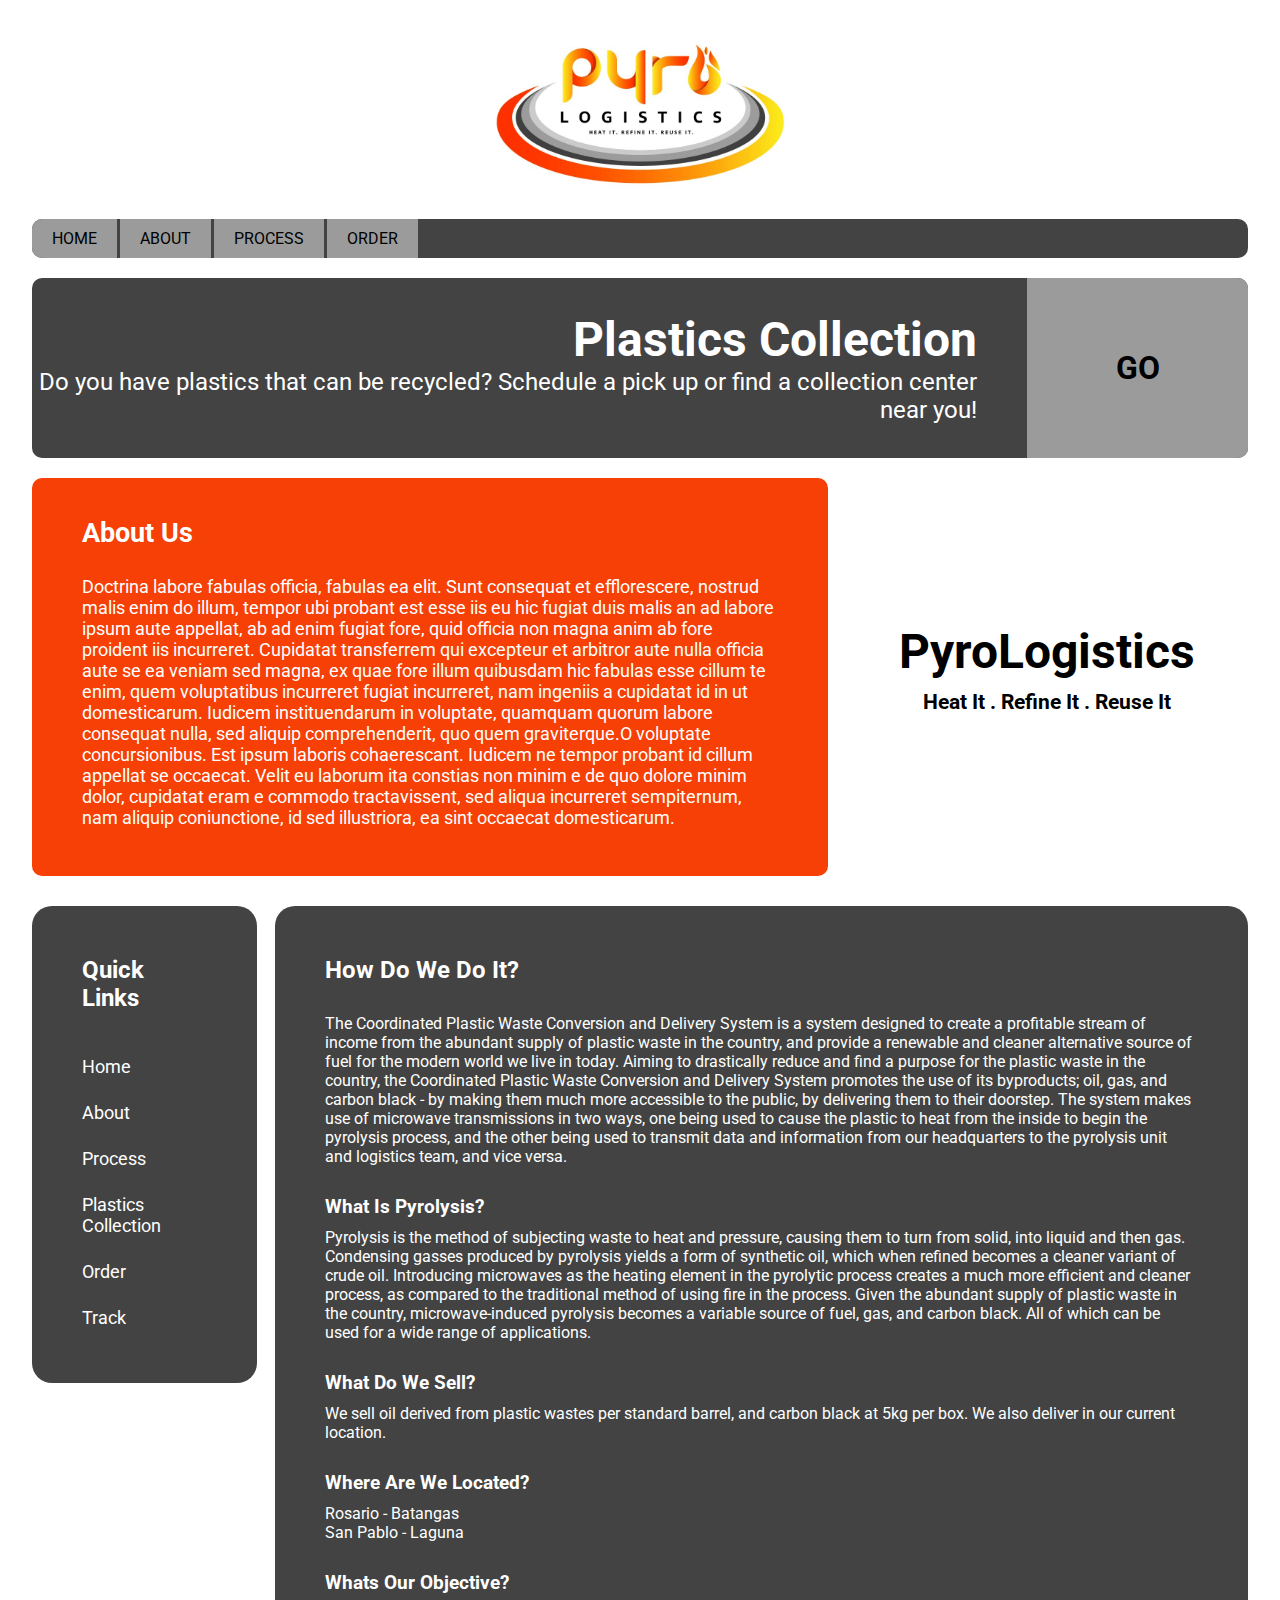
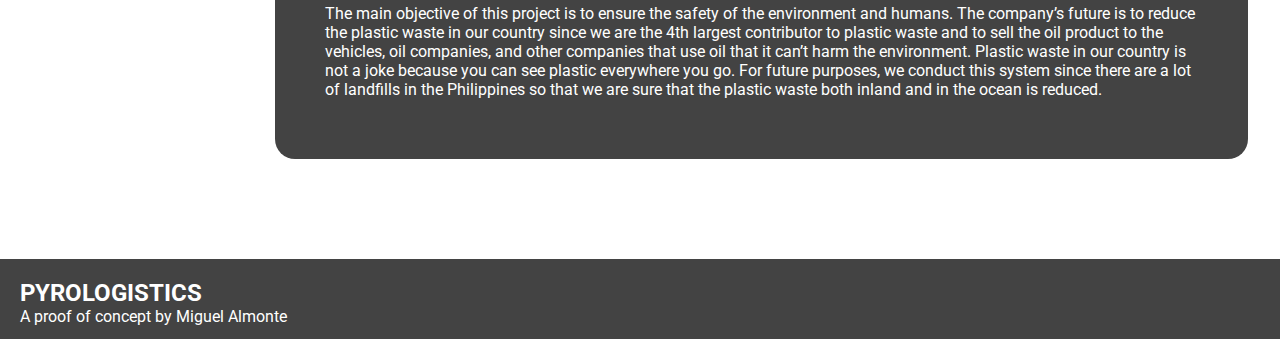
<file: index.html>
<!DOCTYPE html>
<html lang="en" dir="ltr">
  <head>
    <meta charset="utf-8">
    <title>PyroLogistics | Homepage</title>
    <link rel="stylesheet" href="css/master.css">
    <meta name="viewport" content="width=device-width, initial-scale=1.0">
  </head>
  <body>

    <img class="pageLogo" id="pageLogo" src="logo.png">

    <!-- Top Bar -->
    <div class="topBar" id="topBar">
      <!-- Top Bar Links -->
      <div class="topBarLeft">
        <ul class="topBarLeftUl">
          <li class="topBarLeftLi"><a class="topBarLeftLink" href="index.html">Home</a></li>
          <li class="topBarLeftLi"><a class="topBarLeftLink" href="index.html#about">About</a></li>
          <li class="topBarLeftLi"><a class="topBarLeftLink" href="index.html#process">Process</a></li>
          <li class="topBarLeftLi"><a class="topBarLeftLink" href="order.html">Order</a></li>
        </ul>
      </div>
    </div>

    <!-- First Section -->
    <div class="sectionOne">
      <div class="sectionOneLeft">
        <h2 class="sectionOneLeftTitle">Plastics Collection</h2>
        <p class="sectionOneLeftText">Do you have plastics that can be recycled? Schedule a pick up or find a collection center near you!</p>
      </div>
      <a class="sectionOneRight" href="collection.html">
        <div  id="about">
          GO
        </div>
      </a>
    </div>

    <!-- Second Section -->
    <div class="sectionTwo">

      <div class="sectionTwoTextBox" id="sectionTwoTextBoxTitle1">
        <h2 class="sectionTwoTextBoxTitle">About Us</h2>
        <p>
          Doctrina labore fabulas officia, fabulas ea elit. Sunt consequat et
          efflorescere, nostrud malis enim do illum, tempor ubi probant est esse iis eu
          hic fugiat duis malis an ad labore ipsum aute appellat, ab ad enim fugiat fore,
          quid officia non magna anim ab fore proident iis incurreret. Cupidatat
          transferrem qui excepteur et arbitror aute nulla officia aute se ea veniam sed
          magna, ex quae fore illum quibusdam hic fabulas esse cillum te enim, quem
          voluptatibus incurreret fugiat incurreret, nam ingeniis a cupidatat id in ut
          domesticarum. Iudicem instituendarum in voluptate, quamquam quorum labore
          consequat nulla, sed aliquip comprehenderit, quo quem graviterque.O voluptate
          concursionibus. Est ipsum laboris cohaerescant. Iudicem ne tempor probant id
          cillum appellat se occaecat. Velit eu laborum ita constias non minim e de quo
          dolore minim dolor, cupidatat eram e commodo tractavissent, sed aliqua
          incurreret sempiternum, nam aliquip coniunctione, id sed illustriora, ea sint
          occaecat domesticarum.
        </p>
      </div>

      <div class="sectionTwoTextBox" id="sectionTwoTextBoxTitle2">
        <h2 class="sectionTwoTextBoxTitle">PyroLogistics</h2>
        <h6 class="sectionTwoTextBoxTitle">Heat It . Refine It . Reuse It</h6>
      </div>
    </div>

    <!-- Third Section -->
    <div class="sectionThree" id="process">

      <div class="sectionThreeRight">
        <h2 class="sectionTwoTextBoxTitle1">Quick Links</h2>
        <ul class="sectionThreeRightUl">
          <li><a href="#pageLogo">Home</a></li>
          <li><a href="#about">About</a></li>
          <li><a href="#process">Process</a></li>
          <li><a href="collection.html">Plastics Collection</a></li>
          <li><a href="order.html">Order</a></li>
          <li><a href="order.html#tracker">Track</a></li>
        </ul>
      </div>

      <div class="sectionThreeLeft">
        <h2 class="sectionTwoTextBoxTitle1">How Do We Do It?</h2>
        <p>
          The Coordinated Plastic Waste Conversion and Delivery System is a system designed to create a profitable stream of income from the abundant supply of plastic waste in the country, and provide a renewable and cleaner alternative source of fuel for the modern world we live in today. Aiming to drastically reduce and find a purpose for the plastic waste in the country, the Coordinated Plastic Waste Conversion and Delivery System promotes the use of its byproducts; oil, gas, and carbon black - by making them much more accessible to the public, by delivering them to their doorstep. The system makes use of microwave transmissions in two ways, one being used to cause the plastic to heat from the inside to begin the pyrolysis process, and the other being used to transmit data and information from our headquarters to the pyrolysis unit and logistics team, and vice versa.
        </p>

        <h3>What Is Pyrolysis?</h3>
        <p>
          Pyrolysis is the method of subjecting waste to heat and pressure, causing them to turn from solid, into liquid and then gas. Condensing gasses produced by pyrolysis yields a form of synthetic oil, which when refined becomes a cleaner variant of crude oil. Introducing microwaves as the heating element in the pyrolytic process creates a much more efficient and cleaner process, as compared to the traditional method of using fire in the process. Given the abundant supply of plastic waste in the country, microwave-induced pyrolysis becomes a variable source of fuel, gas, and carbon black. All of which can be used for a wide range of applications.
        </p>

        <h3>What Do We Sell?</h3>
        <p>
          We sell oil derived from plastic wastes per standard barrel, and carbon black at 5kg per box. We also deliver in our current location.
        </p>

        <h3>Where Are We Located?</h3>
        <p>
          Rosario - Batangas <br> San Pablo - Laguna
        </p>

        <h3>Whats Our Objective?</h3>
        <p>
          The main objective of this project is to ensure the safety of the environment and humans. The company’s future is to reduce the plastic waste in our country since we are the 4th largest contributor to plastic waste and to sell the oil product to the vehicles, oil companies, and other companies that use oil that it can’t harm the environment. Plastic waste in our country is not a joke because you can see plastic everywhere you go. For future purposes, we conduct this system since there are a lot of landfills in the Philippines so that we are sure that the plastic waste both inland and in the ocean is reduced.
        </p>





      </div>
    </div>

    <!-- Third Section -->
    <div class="sectionFour">
      <h2>PYROLOGISTICS</h2>
      <p> A proof of concept by Miguel Almonte </p>
    </div>

  </body>
</html>
</file>
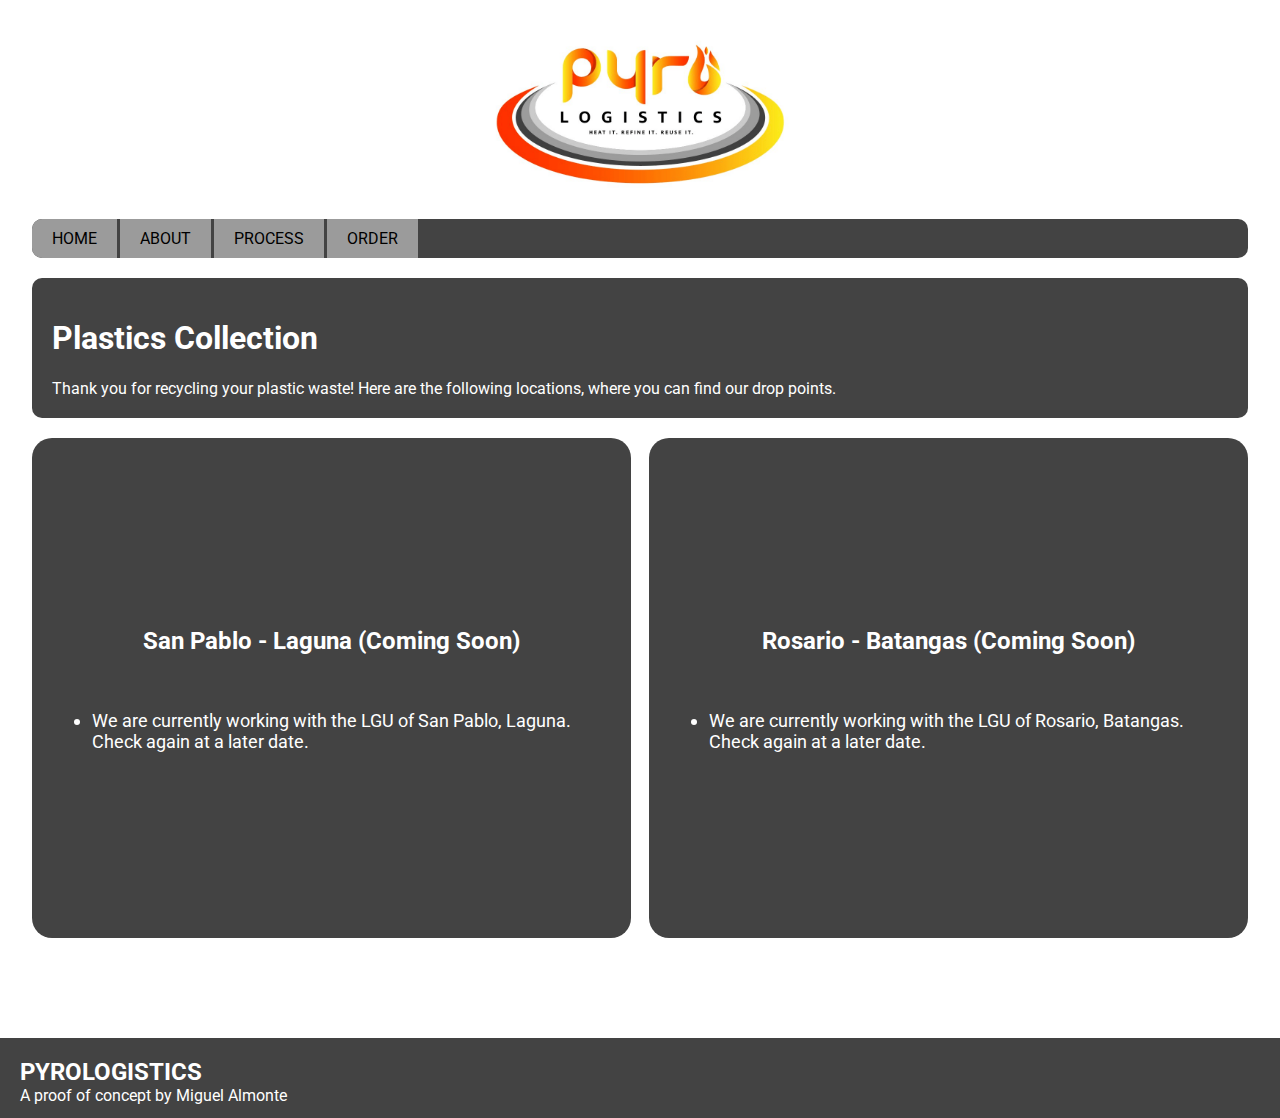
<file: collection.html>
<!DOCTYPE html>
<html lang="en" dir="ltr">
  <head>
    <meta charset="utf-8">
    <title>PyroLogistics | Collection</title>
    <link rel="stylesheet" href="css/master.css">
    <meta name="viewport" content="width=device-width, initial-scale=1.0">
  </head>
  <body>

    <img class="pageLogo" id="pageLogo" src="logo.png">

    <!-- Top Bar -->
    <div class="topBar" id="topBar">
      <!-- Top Bar Links -->
      <div class="topBarLeft">
        <ul class="topBarLeftUl">
          <li class="topBarLeftLi"><a class="topBarLeftLink" href="index.html">Home</a></li>
          <li class="topBarLeftLi"><a class="topBarLeftLink" href="index.html#about">About</a></li>
          <li class="topBarLeftLi"><a class="topBarLeftLink" href="index.html#process">Process</a></li>
          <li class="topBarLeftLi"><a class="topBarLeftLink" href="order.html">Order</a></li>
        </ul>
      </div>
    </div>

    <!-- First Section -->
    <div class="sectionCollection">
      <h1>Plastics Collection</h1>
      <p> Thank you for recycling your plastic waste! Here are the following locations, where you can find our drop points.</p>
    </div>

    <div class="sectionCollectionContainer">

      <div class="sectionCollectionContainerLeft">
        <h2>San Pablo - Laguna (Coming Soon)</h2>
        <ul>
          <li>We are currently working with the LGU of San Pablo, Laguna. Check again at a later date.</li>

        </ul>
      </div>

      <div class="sectionCollectionContainerRight">
        <h2>Rosario - Batangas (Coming Soon)</h2>
        <ul>
          <li>We are currently working with the LGU of Rosario, Batangas. Check again at a later date.</li>
        </ul>
      </div>

    </div>


    <!-- Third Section -->
    <div class="sectionFour">
      <h2>PYROLOGISTICS</h2>
      <p> A proof of concept by Miguel Almonte </p>
    </div>

  </body>
</html>
</file>
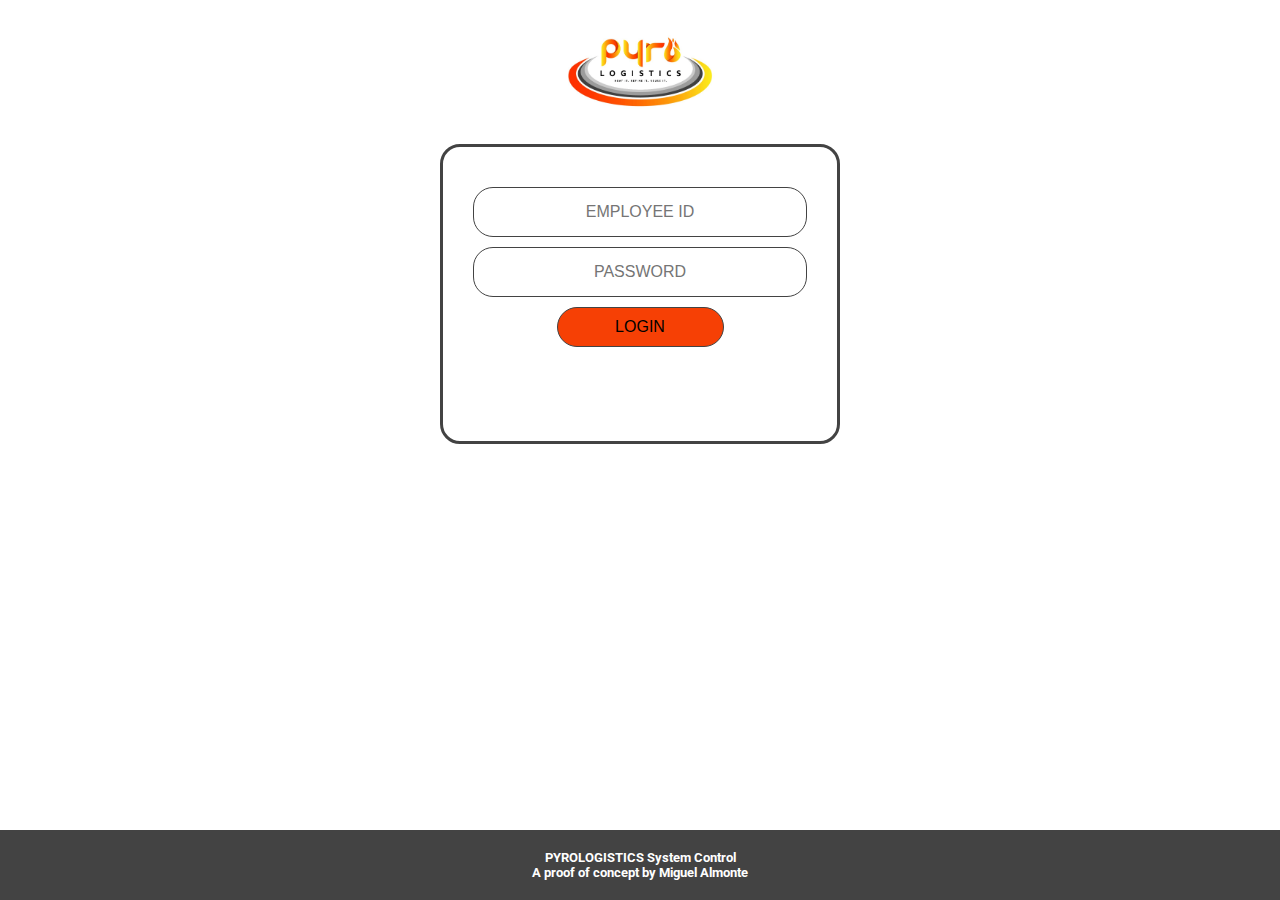
<file: controlpanel.html>
<!DOCTYPE html>
<html lang="en" dir="ltr">
  <head>
    <meta charset="utf-8">
    <title>PyroLogistics | HMI</title>
    <link rel="stylesheet" href="css/hmi.css">
    <meta name="viewport" content="width=device-width, initial-scale=1.0">
  </head>
  <body>

    <!-- Logo -->
    <img class="pageLogo" id="pageLogo" src="logo.png">

    <form class="hmiLogin" id="hmiLogin">
      <input type="text" placeholder="EMPLOYEE ID" id="hmiLoginUserName">
      <input type="password" placeholder="PASSWORD" id="hmiLoginUserPassword">
      <button type="button" onclick="scriptLoggedIn()"> LOGIN </button>
      <p id="loginWindowNotice"></p>
    </form>

    <div class="hmiPage1Hidden" id="hmiPage1">
      <button type="button" onclick="scriptShowLogistics()"> Logistics </button>
      <button type="button" onclick="scriptShowHmiPage2()"> Plastic Converters </button>
    </div>

    <div class="hmiPageLogisticsHidden" id="hmiPageLogistics">
      <h1>LOGISTICS</h1>

      <div class="hmiPageLogisticsContainer">
        <div class="hmiPageLogisticsContainerItem">
          <img src="truck.png">
          <h3>PYLTCK-1</h3>
          <table>
            <tr>
              <td>From</td>
              <td> Station </td>
            </tr>
            <tr>
              <td>To</td>
              <td> - </td>
            </tr>
            <tr>
              <td>Status</td>
              <td>Idle</td>
            </tr>
            <tr>
              <td>Tower</td>
              <td> A </td>
            </tr>
          </table>

          <button type="button"> Override </button>

        </div>
        <div class="hmiPageLogisticsContainerItem">
          <img src="truck.png">
          <h3>PYLTCK-2</h3>
          <table>
            <tr>
              <td>From</td>
              <td> Station </td>
            </tr>
            <tr>
              <td>To</td>
              <td> - </td>
            </tr>
            <tr>
              <td>Status</td>
              <td>Idle</td>
            </tr>
            <tr>
              <td>Tower</td>
              <td> A </td>
            </tr>
          </table>

          <button type="button"> Override </button>

        </div>
        <div class="hmiPageLogisticsContainerItem">
          <img src="truck.png">
          <h3>PYLTCK-3</h3>
          <table>
            <tr>
              <td>From</td>
              <td> Station </td>
            </tr>
            <tr>
              <td>To</td>
              <td> - </td>
            </tr>
            <tr>
              <td>Status</td>
              <td>Idle</td>
            </tr>
            <tr>
              <td>Tower</td>
              <td> HQ </td>
            </tr>
          </table>

          <button type="button"> Override </button>

        </div>
        <div class="hmiPageLogisticsContainerItem">
          <img src="truck.png">
          <h3>PYLTCK-4</h3>
          <table>
            <tr>
              <td>From</td>
              <td> Station </td>
            </tr>
            <tr>
              <td>To</td>
              <td> - </td>
            </tr>
            <tr>
              <td>Status</td>
              <td>Idle</td>
            </tr>
            <tr>
              <td>Tower</td>
              <td> HQ </td>
            </tr>
          </table>

          <button type="button"> Override </button>

        </div>
      </div>


        <p> OVERRIDE DISABLED. DEMO MODE - ENABLED. </p>
    </div>

    <div class="hmiPage2Hidden" id="hmiPage2">
      <button type="button" onclick="scriptShowPyroPlantA()"> A - San Pablo, Laguna </button>
      <button type="button" onclick="scriptShowPyroPlantB()"> B - Rosario, Batangas (HQ) </button>
    </div>

    <div class="PyroPlantAHidden" id="PyroPlantA">
      <h1>A - San Pablo, Laguna (EMULATED)</h1>

      <div class="PyroPlantAContainer">
        <div class="PyroPlantALeft">
          <div class="PyroPlantALeftItem">Power Control</div>
          <div class="PyroPlantALeftItem">Temperature Control</div>
          <div class="PyroPlantALeftItem">Gate Control</div>
          <div class="PyroPlantALeftItem">Conveyor Control</div>
          <div class="PyroPlantALeftItem">Pressure Washer Control</div>
          <div class="PyroPlantALeftItem">Dryer Control</div>
          <div class="PyroPlantALeftItem">Shredder Control</div>
          <div class="PyroPlantALeftItem">Condenser Control</div>
          <div class="PyroPlantALeftItem">Barrel Dispenser Control</div>
          <div class="PyroPlantALeftItem">Chamber Gate Control</div>
          <div class="PyroPlantALeftItem">Emergency Stop</div>
        </div>

        <!-- Page 1 -->
        <div class="PyroPlantARight">
          <table>
            <tr  style="background:green; color: white;">
              <td> Operation Status </td>
              <td> Normal </td>
            </tr>
          </table>
          <br>
          <table>
            <tr  style="background:green; color: white;">
              <td>Tower Connection</td>
              <td> Connected </td>
            </tr>
            <tr  style="background:green; color: white;">
              <td>Converter Status</td>
              <td> Active </td>
            </tr>
          </table>
          <br>
          <table>
            <tr  style="background:green; color: white;">
              <td>Conveyor 1</td>
              <td> Active </td>
            </tr>
            <tr>
              <td>Conveyor 2</td>
              <td> Inactive </td>
            </tr>
            <tr>
              <td>Conveyor 3</td>
              <td> Inactive </td>
            </tr>
          </table>
          <br>
          <table>
            <tr  style="background:green; color: white;">
              <td>Chamber Gate 1</td>
              <td> Open </td>
            </tr>
            <tr>
              <td>Chamber Gate 2</td>
              <td> Closed </td>
            </tr>
            <tr>
              <td>Vapor Line Gate</td>
              <td> Closed </td>
            </tr>
          </table>
        </div>

        <!-- Page 2 -->
        <div class="PyroPlantARight">
          <table>
            <tr  style="background:green; color: white;">
              <td>Pressure Washer</td>
              <td> Active </td>
            </tr>
            <tr  style="background:green; color: white;">
              <td>Dryer</td>
              <td> Active </td>
            </tr>
            <tr  style="background:orange; color: white;">
              <td> Grinder </td>
              <td> Starting </td>
            </tr>
          </table>
          <br>
          <table>
            <tr  style="background:#800000; color: white;">
              <td>Nitrogen Level</td>
              <td> Very Low </td>
            </tr>
            <tr>
              <td>Transformer Output</td>
              <td> 0 V </td>
            </tr>
            <tr>
              <td>Magnetron Status</td>
              <td> Inactive </td>
            </tr>
            <tr>
              <td>Condenser Status</td>
              <td> Inactive </td>
            </tr>
          </table>
          <br>
          <table>
            <tr>
              <td>Barrels Filled</td>
              <td> 0 Barrels</td>
            </tr>
            <tr>
              <td>Carbon Black Produced</td>
              <td> 0 KG </td>
            </tr>
          </table>
        </div>
      </div>

      <p> CONTROLS DISABLED. DEMO MODE - ENABLED. </p>
    </div>

    <div class="PyroPlantAHidden" id="PyroPlantB">
      <h1>A - Rosario, Batangas (HQ)</h1>

      <div class="PyroPlantAContainer">
        <div class="PyroPlantALeft">
          <div class="PyroPlantALeftItem">Power Control</div>
          <div class="PyroPlantALeftItem">Temperature Control</div>
          <div class="PyroPlantALeftItem">Gate Control</div>
          <div class="PyroPlantALeftItem">Conveyor Control</div>
          <div class="PyroPlantALeftItem">Pressure Washer Control</div>
          <div class="PyroPlantALeftItem">Dryer Control</div>
          <div class="PyroPlantALeftItem">Shredder Control</div>
          <div class="PyroPlantALeftItem">Condenser Control</div>
          <div class="PyroPlantALeftItem">Barrel Dispenser Control</div>
          <div class="PyroPlantALeftItem">Chamber Gate Control</div>
          <div class="PyroPlantALeftItem">Emergency Stop</div>
        </div>

        <!-- Page 1 -->
        <div class="PyroPlantARight">
          <table>
            <tr  style="background:orange; color: black;">
              <td> Operation Status </td>
              <td> Unknown </td>
            </tr>
          </table>
          <br>
          <table>
            <tr style="background:#800000; color: white;">
              <td>Tower Connection</td>
              <td> Disconnected </td>
            </tr>
            <tr style="background:#800000; color: white;">
              <td>Converter Status</td>
              <td> Inactive </td>
            </tr>
          </table>
          <br>
          <table>
            <tr>
              <td>Conveyor 1</td>
              <td> Inactive </td>
            </tr>
            <tr>
              <td>Conveyor 2</td>
              <td> Inactive </td>
            </tr>
            <tr>
              <td>Conveyor 3</td>
              <td> Inactive </td>
            </tr>
          </table>
          <br>
          <table>
            <tr>
              <td>Chamber Gate 1</td>
              <td> Open </td>
            </tr>
            <tr>
              <td>Chamber Gate 2</td>
              <td> Open </td>
            </tr>
            <tr>
              <td>Chamber Gate 3</td>
              <td> Open </td>
            </tr>
          </table>
        </div>

        <!-- Page 2 -->
        <div class="PyroPlantARight">
          <table>
            <tr>
              <td>Pressure Washer</td>
              <td> Inactive </td>
            </tr>
            <tr>
              <td>Dryer</td>
              <td> Inactive </td>
            </tr>
            <tr>
              <td> Grinder </td>
              <td> Inactive </td>
            </tr>
          </table>
          <br>
          <table>
            <tr  style="background:#800000; color: white;">
              <td>Nitrogen Level</td>
              <td> Very Low </td>
            </tr>
            <tr>
              <td>Transformer Output</td>
              <td> 0 V </td>
            </tr>
            <tr>
              <td>Magnetron Status</td>
              <td> Inactive </td>
            </tr>
            <tr>
              <td>Condenser Status</td>
              <td> Inactive </td>
            </tr>
          </table>
          <br>
          <table>
            <tr>
              <td>Barrels Filled</td>
              <td> 0 Barrels</td>
            </tr>
            <tr>
              <td>Carbon Black Produced</td>
              <td> 0 KG </td>
            </tr>
          </table>
        </div>
      </div>

      <p> CONTROLS DISABLED. DEMO MODE - ENABLED. </p>
    </div>


    <!-- Logout -->
    <button id="hmiLogOutButton" type="button" class="logoutButtonHidden" onclick="scriptLogOut()"> Logout </button>


    <!-- Third Section -->
    <div class="footer">
      <h5>PYROLOGISTICS System Control</h5>
      <h5>A proof of concept by Miguel Almonte</h5>
    </div>

    <script src="scripts/hmi.js" charset="utf-8"></script>
  </body>
</html>
</file>
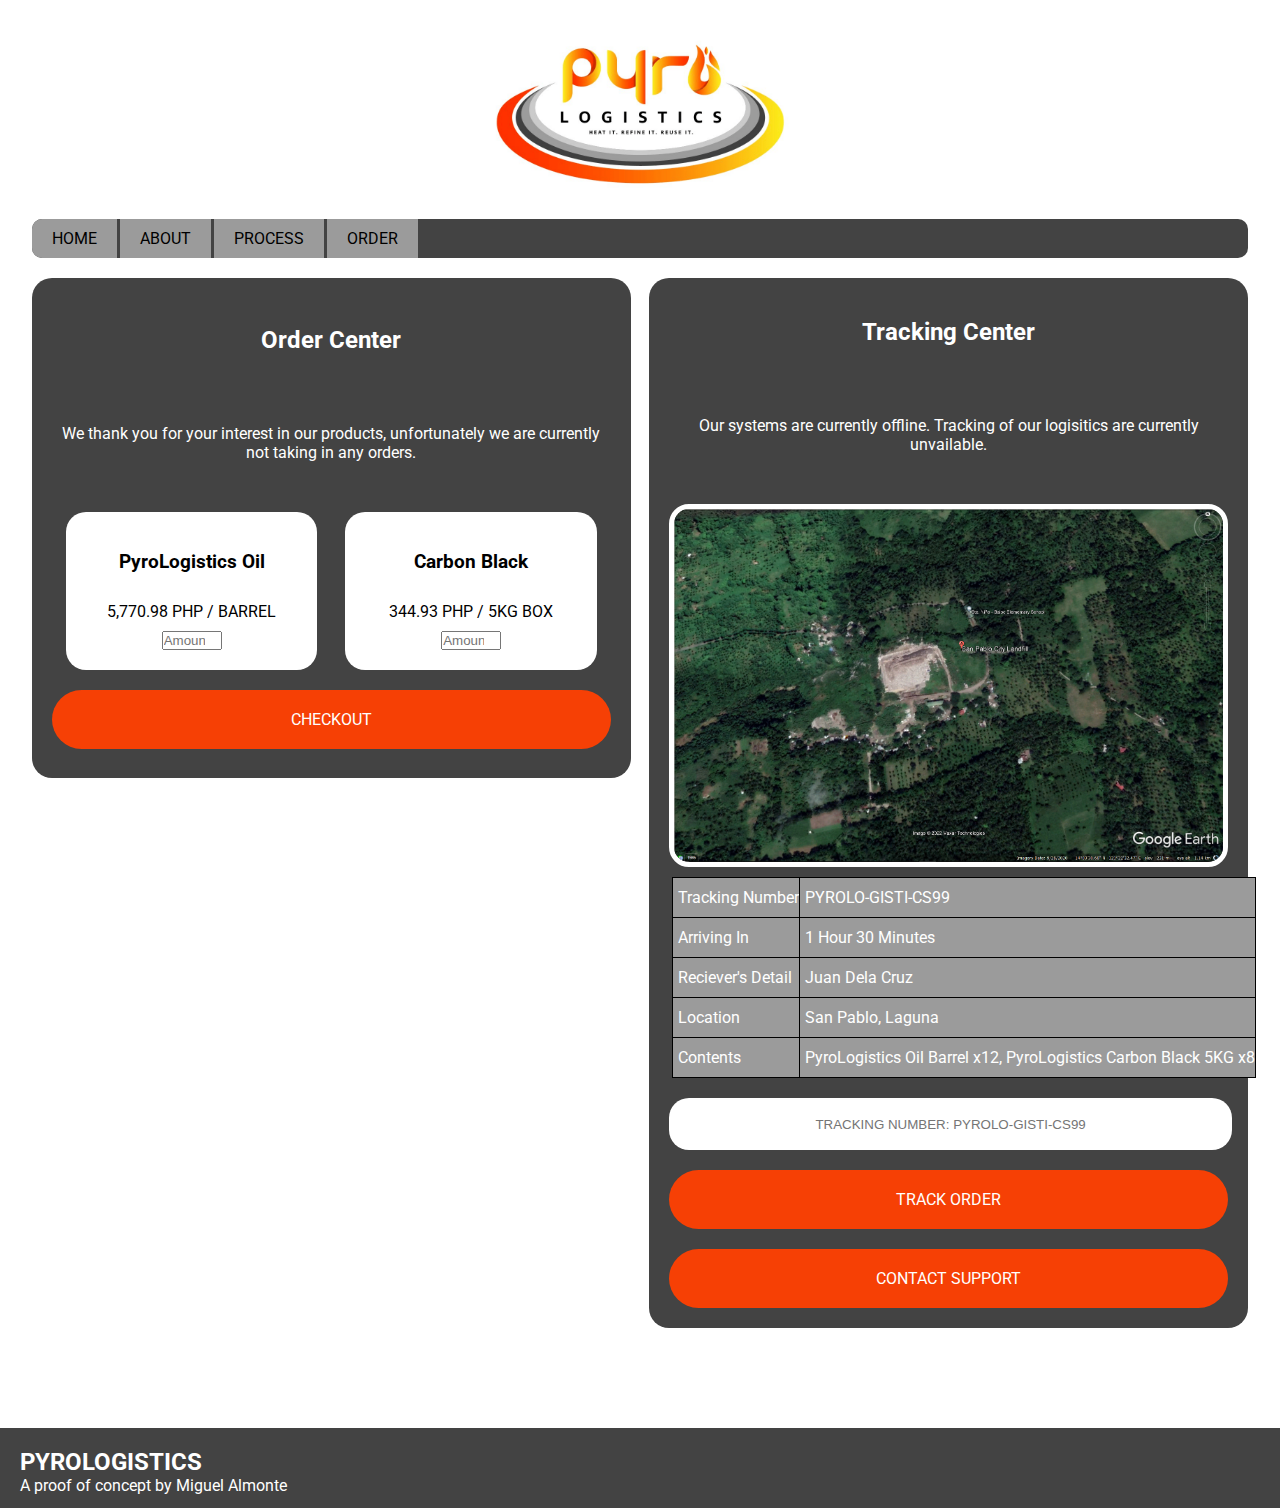
<file: order.html>
<!DOCTYPE html>
<html lang="en" dir="ltr">
  <head>
    <meta charset="utf-8">
    <title>PyroLogistics | Collection</title>
    <link rel="stylesheet" href="css/master.css">
    <meta name="viewport" content="width=device-width, initial-scale=1.0">
  </head>
  <body>

    <img class="pageLogo" id="pageLogo" src="logo.png">

    <!-- Top Bar -->
    <div class="topBar" id="topBar">
      <!-- Top Bar Links -->
      <div class="topBarLeft">
        <ul class="topBarLeftUl">
          <li class="topBarLeftLi"><a class="topBarLeftLink" href="index.html">Home</a></li>
          <li class="topBarLeftLi"><a class="topBarLeftLink" href="index.html#about">About</a></li>
          <li class="topBarLeftLi"><a class="topBarLeftLink" href="index.html#process">Process</a></li>
          <li class="topBarLeftLi"><a class="topBarLeftLink" href="order.html">Order</a></li>
        </ul>
      </div>
    </div>

    <!-- First Section -->

    <div class="sectionCollectionContainer">

      <div class="sectionCollectionContainerLeft">
        <h2>Order Center</h2>
        <p class="orderNotice">We thank you for your interest in our products, unfortunately we are currently not taking in any orders.</p>
        <div class="orderCenter1">
          <div class="orderCenterItem">
            <h3> PyroLogistics Oil </h3>
            <p> 5,770.98 PHP / BARREL</p>
            <input type="number" min="1" max="100" placeholder="Amount">
          </div>

          <div class="orderCenterItem">
            <h3> Carbon Black </h3>
            <p> 344.93 PHP / 5KG BOX</p>
            <input type="number" min="1" max="100" placeholder="Amount">
          </div>
        </div>

        <div class="trackCenter1">
          <div class="orderButton">CHECKOUT</div>
        </div>


      </div>

      <div class="sectionCollectionContainerRight" id="tracker">
        <h2>Tracking Center</h2>

        <p class="orderNotice">Our systems are currently offline. Tracking of our logisitics are currently unvailable.</p>


        <img class="mapPlaceholder" src="laguna.png" alt="">

        <div class="tableContainer">

          <table>
            <tr>
              <td>Tracking Number</td>
              <td>PYROLO-GISTI-CS99</td>
            </tr>
            <tr>
              <td>Arriving In</td>
              <td>1 Hour 30 Minutes</td>
            </tr>
            <tr>
              <td>Reciever's Detail</td>
              <td>Juan Dela Cruz</td>
            </tr>
            <tr>
              <td>Location</td>
              <td>San Pablo, Laguna</td>
            </tr>
            <tr>
              <td>Contents</td>
              <td>PyroLogistics Oil Barrel x12, PyroLogistics Carbon Black 5KG x8</td>
            </tr>
          </table>
        
        </div>

        <div class="trackCenter1" id="trackerSeperator">
          <input type="text" placeholder="TRACKING NUMBER: PYROLO-GISTI-CS99">
        </div>

        <div class="trackCenter1">
          <div class="orderButton">TRACK ORDER</div>
        </div>

        <div class="trackCenter1">
          <div class="orderButton">CONTACT SUPPORT</div>
        </div>
      </div>

    </div>


    <!-- Third Section -->
    <div class="sectionFour">
      <h2>PYROLOGISTICS</h2>
      <p> A proof of concept by Miguel Almonte </p>
    </div>

  </body>
</html>
</file>
<file: css/master.css>
/* Google Fonts */
@import url('https://fonts.googleapis.com/css2?family=Roboto:ital,wght@0,400;0,500;0,700;1,300&display=swap');
/* Weights:
Light - 300
Regular - 400
Medium - 500
Bold - 700
*/

:root {
  --white: #ffffff;                       /* White */
  --primary: rgba(67,67,67,255);          /* Dark */
  --secondary: rgba(155,155,155,255);     /* Light */
  --tertiary: rgba(246,64,5,255);         /* Orange */
  --accent: rgba(251,227,31,255);    /* Yello */
}

html, body {
  width: 100%;
  padding: 0;
  margin: 0;
  box-sizing: border-box;
  background: rgba(255,255,255,255);
  font-family: 'Roboto', sans-serif;
  display: flex;
  flex-direction: column;
  align-items: center;
  justify-content: flex-start;
  scroll-behavior: smooth;
  -webkit-user-select:none;
        -webkit-touch-callout:none;
             -moz-user-select:none;
             -ms-user-select:none;
             user-select:none;
}

.pageLogo {
  width: 300px;
  margin: 30px 0 0 0;
}

.topBar {
  width: 95%;
  display: flex;
  flex-direction: row;
  align-content: center;
  justify-content: space-between;
  box-sizing: border-box;
  background: var(--primary);
  margin: 20px 0 0 0;
  border-radius: 10px;
  overflow: hidden;
}

.topBarLeft {
  height: 100%;
  display: flex;
  flex-direction: row;
  align-items: center;
  justify-content: space-between;
  box-sizing: border-box;
}

.topBarLeftLink {
  color: black;
  text-decoration: none;
  text-transform: uppercase;
  font-weight: 400;
}

.topBarLeftUl {
  display: flex;
  flex-direction: row;
  list-style-type: none;
  margin: 0;
  padding: 0;
}

.topBarLeftLi {
  padding: 10px 20px 10px 20px;
  border-right: 3px solid var(--primary);
  background: var(--secondary);
}

.topBarLeftLiActive {
  padding: 10px 20px 10px 20px;
  border-right: 3px solid var(--primary);
  background: var(--tertiary);
}

.topBarLeftLi:hover {
  background: var(--accent);
}

.topBarRight {
  height: 100%;
  display: flex;
  flex-direction: row;
  align-items: center;
  justify-content: flex-end;
  box-sizing: border-box;
}

.topBarRightUl {
  display: flex;
  flex-direction: row;
  list-style-type: none;
  margin: 0;
  padding: 0;
}

.topBarRightLi {
  padding: 10px 20px 10px 20px;
  border-left: 3px solid var(--primary);
  background: var(--secondary);
}

.topBarRightLiActive {
  padding: 10px 20px 10px 20px;
  border-left: 3px solid var(--primary);
  background: var(--tertiary);
}

.topBarRightLi:hover {
  background: var(--accent);
}

.sectionOne {
  width: 95%;
  height: 180px;
  background: var(--primary);
  margin: 20px 0 0 0;
  display: flex;
  flex-direction: row;
  align-items: center;
  justify-content: space-between;
  border-radius: 10px;
  overflow: hidden;
  color: white;
}

.sectionOneLeft {
  height: 100%;
  width: 89.7%;
  background: var(--);
  display: flex;
  flex-direction: column;
  justify-content: center;
  text-align: right;
  font-size: 32px;
  text-decoration: none;
  padding: 0 50px 0 0;
  box-sizing: border-box;
}

.sectionOneLeftTitle {
  padding: 0;
  margin: 0;
}

.sectionOneLeftText {
  padding: 0;
  margin: 0;
  font-size: 24px;
}

.sectionOneRight {
  height: 100%;
  width: 20%;
  background: var(--secondary);
  display: flex;
  flex-direction: column;
  align-items: center;
  justify-content: center;
  text-align: center;
  font-size: 32px;
  text-decoration: none;
  color: black;
  font-weight: 700;
}

.sectionOneRight:hover {
  height: 100%;
  width: 20%;
  background: var(--accent);
  display: flex;
  flex-direction: column;
  align-items: center;
  justify-content: center;
  text-align: center;
  font-size: 32px;
  text-decoration: none;
  color: black;
}

.sectionTwo {
  width: 95%;
  margin: 20px 0 0 0;
  display: flex;
  flex-direction: row;
  align-items: center;
  justify-content: space-between;
}

.sectionTwoTextBox {
  background: var(--primary);
  min-width: 31%;
  max-width: 31%;
  padding: 30px 50px 30px 50px;
  font-size: 18px;
  color: white;
  border-radius: 10px;
  box-sizing: border-box;
}

.sectionTwoTextBoxTitle {
  margin: 0;
  line-height: 50px;
  box-sizing: border-box;
}

#sectionTwoTextBoxTitle1 {
  background: var(--tertiary);
  min-width: 65.5%;
  max-width: 65.5%;
  color: white;
  padding: 30px 50px 30px 50px;
}

#sectionTwoTextBoxTitle2 {
  background: var(--white);
  font-size: 2em;
  color: black;
  min-width: 33%;
  max-width: 33%;
  display: flex;
  flex-direction: column;
  align-items: center;
  justify-content: center;
  text-align: center;
}

.sectionThree {
  width: 95%;
  height: 100%;
  margin: 10px 0 0 0;
  border-radius: 20px;
  box-sizing: border-box;
  display: flex;
  flex-direction: row;
  justify-content: space-between;
  color: white;
  position: relative;
}

.sectionThreeRight {
  width: 18.5%;
  height: 100%;
  margin: 20px 0 0 0;
  padding: 30px 50px 30px 50px;
  background: var(--primary);
  border-radius: 20px;
  box-sizing: border-box;
  display: flex;
  align-items: flex-start;
  flex-direction: column;
  color: white;
  position: sticky;
  top: 20px;
}

.sectionThreeRight ul {
  list-style: none;
  width: 100%;
  padding: 0;
  margin: 0;
}

.sectionThreeRight li {
  width: 100%;
  padding: 0;
  margin: 24px 0;
}

.sectionThreeRight a {
  text-decoration: none;
  font-size: 18px;
  color: white;
}

.sectionThreeRight a:hover {
  color: var(--accent);
  transition: all 0.2s;
}

.sectionThreeRight a:after {
  display: block;
  content: " ";
  background: white;
  height: 1px;
  width: 0;
  transition: all 0.2s;
}

.sectionThreeRight a:hover::after {
  display: block;
  content: " ";
  background: var(--accent);
  height: 1px;
  width: 100%;
  transition: all 0.2s;
}

.sectionThreeLeft {
  width: 80%;
  margin: 20px 0 0 0;
  padding: 30px 50px 30px 50px;
  background: var(--primary);
  border-radius: 20px;
  box-sizing: border-box;
  display: flex;
  flex-direction: column;
  overflow:scroll;
  color: white;
}

.sectionThreeLeft h3 {
  padding: 0;
  margin: 0;
}

.sectionThreeLeft p {
  padding: 0;
  margin: 10px 0 30px 0;
}

.sectionFour {
  width: 100%;
  height: 80px;
  margin: 100px 0 0 0;
  padding: 20px;
  background: var(--primary);
  display: flex;
  flex-direction: column;
  box-sizing: border-box;
  color: white;
}

.sectionFour  p {
  padding: 0;
  margin: 0;
}

.sectionFour  h2 {
  padding: 0;
  margin: 0;
}

.sectionCollection {
  width: 95%;
  background: var(--primary);
  margin: 20px 0 0 0;
  padding: 20px;
  box-sizing: border-box;
  display: flex;
  flex-direction: column;
  border-radius: 10px;
  overflow: hidden;
  color: white;
}

.sectionCollection P {
  padding: 0;
  margin: 0;
}

.sectionCollectionContainer {
  width: 95%;
  margin: 20px 0 0 0;
  box-sizing: border-box;
  display: flex;
  flex-direction: row;
  border-radius: 10px;
  color: white;
  justify-content: space-between;
  position: relative;

}

.sectionCollectionContainer li {
  font-size: 18px;
  margin: 20px 0 0 0;

}

.sectionCollectionContainerLeft {
  width: 49.25%;
  height: 100%;
  background: var(--primary);
  padding: 20px;
  display: flex;
  flex-direction: column;
  align-items: center;
  justify-content: center;
  box-sizing: border-box;
  min-height: 500px;
  border-radius: 20px;
}

.sectionCollectionContainerRight {
  width: 49.25%;
  background: var(--primary);
  padding: 20px;
  display: flex;
  flex-direction: column;
  align-items: center;
  justify-content: center;
  min-height: 500px;
  border-radius: 20px;
  box-sizing: border-box;
}

.orderCenter1 {
  width: 100%;
  height: 100%;
  display: flex;
  flex-direction: 100%;
  justify-content: space-around;
  margin: 30px 0 0 0;
}

.orderCenter1 p {
  margin: 10px 0 10px 0;
  padding: 0;
}

.orderCenter1 input {
  margin: 20px 0 10px 0;
  padding: 0;
  text-align: center;
  input::-webkit-outer-spin-button,
  input::-webkit-inner-spin-button
  -webkit-appearance: none;
  -moz-appearance: textfield;
  margin: 0;
}

.orderCenterItem {
  box-sizing: border-box;
  padding: 20px;
  border-radius: 20px;
  background: white;
  width: 45%;
  display: flex;
  flex-direction: column;
  align-items: center;
  justify-content: center;
  color: black;
}

.orderCenterItem p {
  text-align: center;
}

.orderButton {
  padding: 20px 30px 20px 30px;
  background: var(--tertiary);
  border-radius: 50px;
}

.orderNotice {
  margin: 50px 0 20px 0;
  width: 100%;
  text-align: center;
}

.mapPlaceholder {
  min-width: 100%;
  max-width: 100%;
  height: auto;
  border: 5px solid var(--white);
  box-sizing: border-box;
  margin: 30px 0 0 0;
  border-radius: 20px;
}

.sectionCollectionContainerRight input {
  width: 100%;
  height: 50px;
  border-radius: 20px;
  border: 0;
  text-align: center;
}

.trackCenter1 {
  width: 100%;
  margin: 20px 0 0 0;
  text-align: center;
}

.trackCenter1 input {
  text-transform: uppercase;
}

.tableContainer {
  display: flex;
  width: 99%;
  margin: 10px 0 0 0;
  flex-direction: row;
  align-items: center;
  justify-content: flex-start;
}

.tableContainer td {
  border: 1px solid black;
  padding: 10px 0 10px 5px;
  width: 10%;
  overflow: hidden;
  white-space: nowrap;
}

.tableContainer table {
  border-collapse: collapse;
  width: 100%;
  background: var(--secondary);
}
</file>
<file: css/hmi.css>
/* Google Fonts */
@import url('https://fonts.googleapis.com/css2?family=Roboto:ital,wght@0,400;0,500;0,700;1,300&display=swap');
/* Weights:
Light - 300
Regular - 400
Medium - 500
Bold - 700
*/

:root {
  --white: #ffffff;                       /* White */
  --primary: rgba(67,67,67,255);          /* Dark */
  --secondary: rgba(155,155,155,255);     /* Light */
  --tertiary: rgba(246,64,5,255);         /* Orange */
  --accent: rgba(251,227,31,255);    /* Yello */
}

html, body {
  width: 100%;
  padding: 0;
  margin: 0;
  box-sizing: border-box;
  background: rgba(255,255,255,255);
  font-family: 'Roboto', sans-serif;
  display: flex;
  flex-direction: column;
  align-items: center;
  justify-content: flex-start;
  scroll-behavior: smooth;
  -webkit-user-select:none;
        -webkit-touch-callout:none;
             -moz-user-select:none;
             -ms-user-select:none;
             user-select:none;
}

.pageLogo {
  width: 150px;
  margin: 30px 0 0 0;
}

.logoutButton {
  text-align: center;
  width: 10%;
  height: 40px;
  font-size: 16px;
  border-radius: 20px;
  border-style: solid;
  border: 1px solid var(--primary);
  background: var(--tertiary);
  position: absolute;
  top: 10px;
  right: 10px;
}

.logoutButton:hover {
  background: var(--accent);
}

.logoutButtonHidden {
  display: none;
}

.footer {
  width: 100%;
  margin: 100px 0 0 0;
  padding: 20px;
  background: var(--primary);
  display: flex;
  flex-direction: column;
  align-items: center;
  box-sizing: border-box;
  color: white;
  position: fixed;
  bottom: 0;
  z-index: 99;
}

.footer  h5 {
  padding: 0;
  margin: 0;
}

.hmiLogin {
  border: 3px solid var(--primary);
  min-height: 300px;
  width: 400px;
  margin: 30px 0 0 0;
  padding: 30px;
  box-sizing: border-box;
  display: flex;
  flex-direction: column;
  align-items: center;
  border-radius: 20px;
}

.hmiLoginHidden {
  display: none;
}

#loginWindowNotice {
  width: 100%;
  text-align: center;
}

.hmiLogin input {
  text-align: center;
  margin: 10px 0 0 0;
  width: 100%;
  height: 50px;
  font-size: 16px;
  border-radius: 20px;
  border-style: solid;
  box-sizing: border-box;
  border: 1px solid var(--primary);
}

.hmiLogin button {
  text-align: center;
  margin: 10px 0 0 0;
  width: 50%;
  height: 40px;
  font-size: 16px;
  border-radius: 20px;
  border-style: solid;
  border: 1px solid var(--primary);
  background: var(--tertiary);
}

.hmiLogin button:hover {
  background: var(--accent);
}

.hmiPage1 {
  border: 3px solid var(--primary);
  min-height: 300px;
  width: 400px;
  margin: 30px 0 0 0;
  padding: 30px;
  box-sizing: border-box;
  display: flex;
  flex-direction: column;
  align-items: center;
  border-radius: 20px;
}

.hmiPage1Hidden {
  border: 3px solid var(--primary);
  min-height: 300px;
  width: 400px;
  margin: 30px 0 0 0;
  padding: 30px;
  box-sizing: border-box;
  display: none;
  flex-direction: column;
  align-items: center;
  border-radius: 20px;
}

.hmiPage1 button {
  text-align: center;
  margin: 10px 0 0 0;
  width: 100%;
  height: 40px;
  font-size: 16px;
  border-radius: 20px;
  border-style: solid;
  border: 1px solid var(--primary);
  background: var(--tertiary);
}

.hmiPage1 button:hover {
  background: var(--accent);
}

.hmiPageLogistics {
  border: 3px solid var(--primary);
  min-height: 300px;
  width: 95%;
  margin: 30px 0 0 0;
  padding: 10px;
  box-sizing: border-box;
  display: flex;
  flex-direction: column;
  align-items: center;
  border-radius: 20px;
}

.hmiPageLogisticsHidden {
  display: none;
}


.hmiPageLogisticsContainer {
  width: 100%;
  height: 100%;
  display: flex;
  flex-direction: row;
  align-items: center;
  justify-content: center;
  margin: 30px 0 0 0;
  padding: 0;
  box-sizing: border-box;
}

.hmiPageLogisticsContainerItem {
  border: 3px solid var(--primary);
  width: 280px;
  height: 400px;
  margin: 0 10px 0 10px;
  border-radius: 20px;
  box-sizing: border-box;
  padding: 10px;
  display: flex;
  flex-direction: column;
  align-items: center;
  position: relative;
}

.hmiPageLogisticsContainerItem img {
  width: 50px;
}

.hmiPageLogisticsContainerItem td {
  border: 1px solid black;
  padding: 10px 0 10px 5px;
}

.hmiPageLogisticsContainerItem table {
  border-collapse: collapse;
  width: 100%;
}

.hmiPageLogisticsContainerItem button {
  text-align: center;
  margin: 10px 0 0 0;
  width: 80%;
  height: 40px;
  font-size: 16px;
  border-radius: 20px;
  border-style: solid;
  border: 1px solid var(--primary);
  background: var(--tertiary);
}

.hmiPageLogisticsContainerItem button:hover{
  background: var(--accent);
}

.hmiPage2 {
  border: 3px solid var(--primary);
  min-height: 300px;
  width: 400px;
  margin: 30px 0 0 0;
  padding: 30px;
  box-sizing: border-box;
  display: flex;
  flex-direction: column;
  align-items: center;
  border-radius: 20px;
}

.hmiPage2Hidden {
  display: none;
}

.hmiPage2 button {
  text-align: left;
  margin: 10px 0 0 0;
  padding: 0 0 0 20px;
  width: 100%;
  height: 40px;
  font-size: 16px;
  border-radius: 20px;
  border-style: solid;
  border: 1px solid var(--primary);
  background: var(--tertiary);
}

.hmiPage2 button:hover {
  background: var(--accent);
}

.PyroPlantA {
  border: 3px solid var(--primary);
  height: 600px;
  width: 95%;
  margin: 30px 0 0 0;
  box-sizing: border-box;
  display: flex;
  flex-direction: column;
  align-items: center;
  border-radius: 20px;
  position: relative;
}

.PyroPlantAHidden {
  display: none;
}

.PyroPlantA p {
  position: absolute;
  bottom: 0;
}

.PyroPlantAContainer {
  width: 98%;
  display: flex;
  flex-direction: row;
  justify-content: space-around;
}

.PyroPlantALeft {
  width: 40%;
  background: var(--primary);
  padding: 10px;
  box-sizing: border-box;
  border-radius: 20px;
  display: grid;
  grid-template-columns: 31% 31% 31%;
  justify-content: center;
}

.PyroPlantALeftItem {
  display: flex;
  flex-direction: row;
  align-items: center;
  justify-content: center;
  background: var(--secondary);
  margin: 10px;
  box-sizing: border-box;
  border-radius: 20px;
}

.PyroPlantALeftItem:hover {
  background: var(--accent);
}

.PyroPlantARight {
  width: 28%;
}

.PyroPlantARight td {
  border: 1px solid black;
  padding: 10px 0 10px 5px;
  width: 50%;
  overflow: hidden;
  white-space: nowrap;
}

.PyroPlantARight table {
  border-collapse: collapse;
  width: 100%;
  background: var(--secondary);
}
</file>
